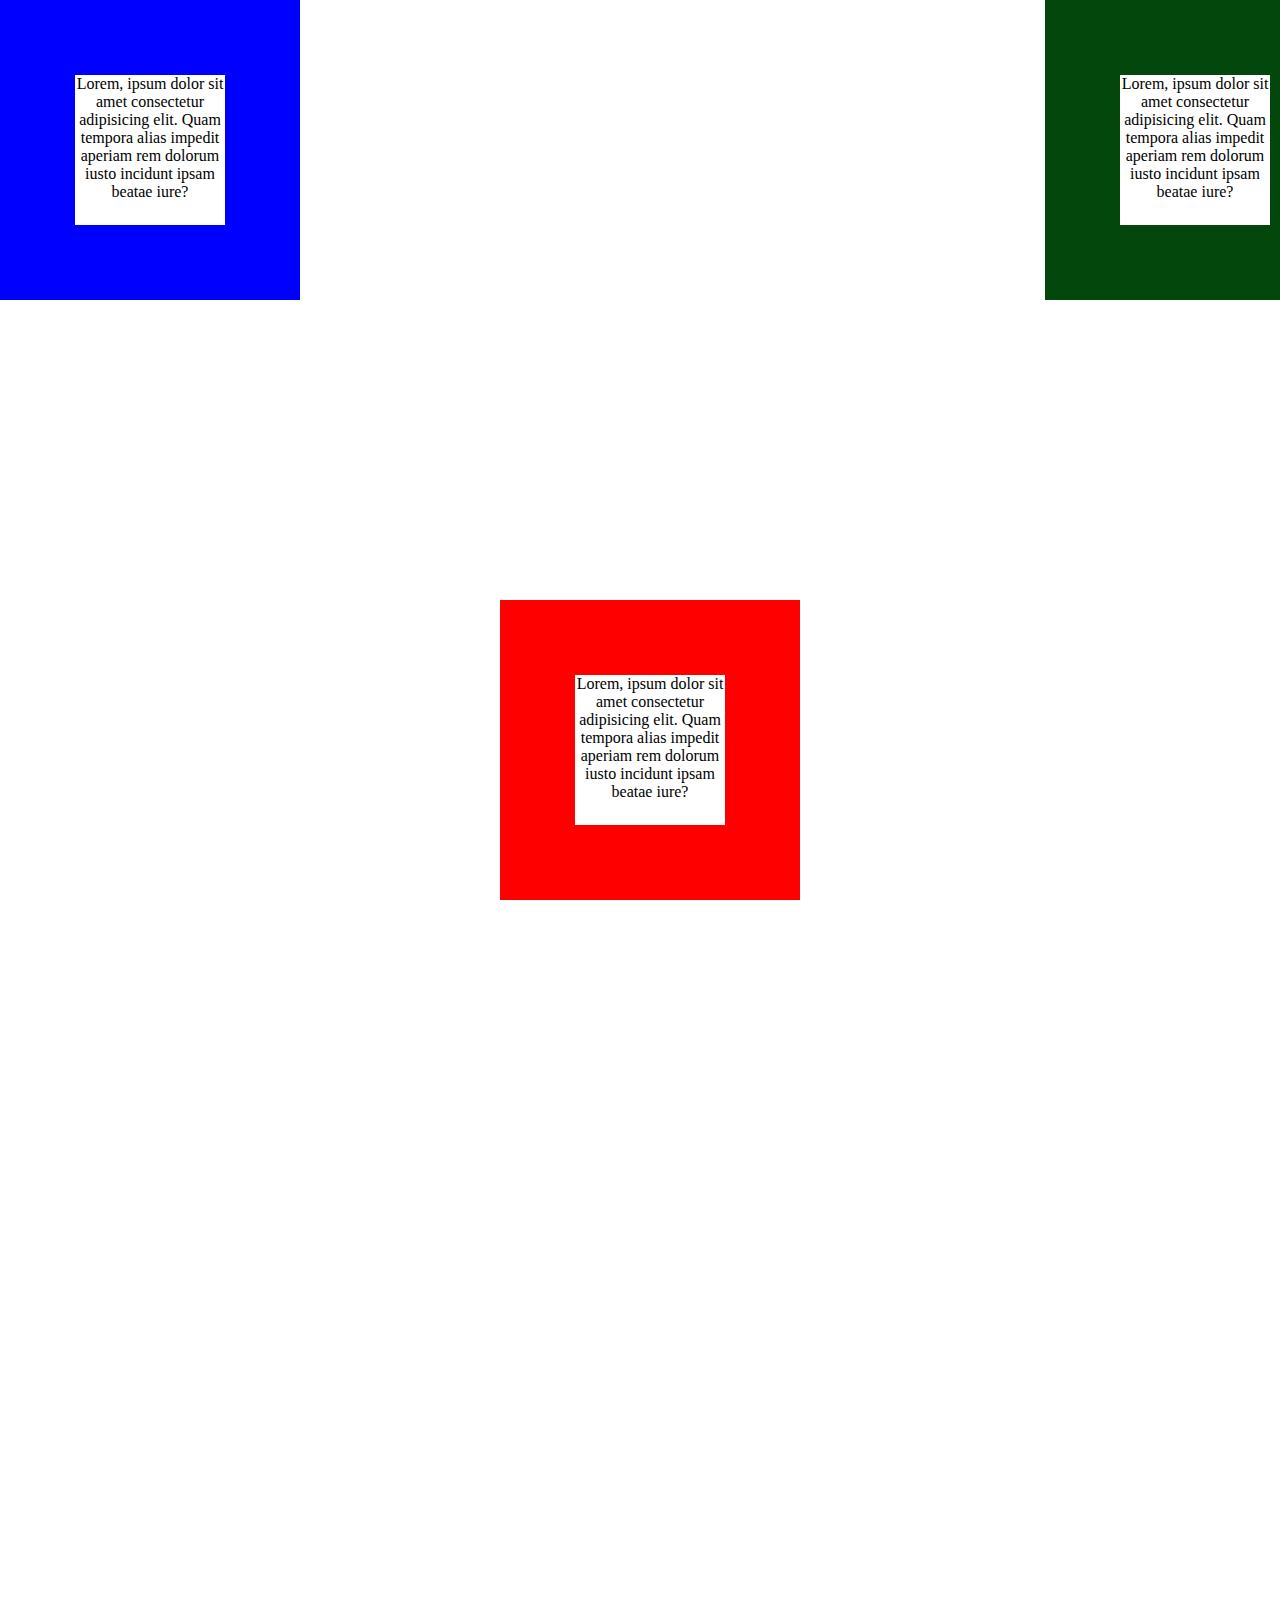
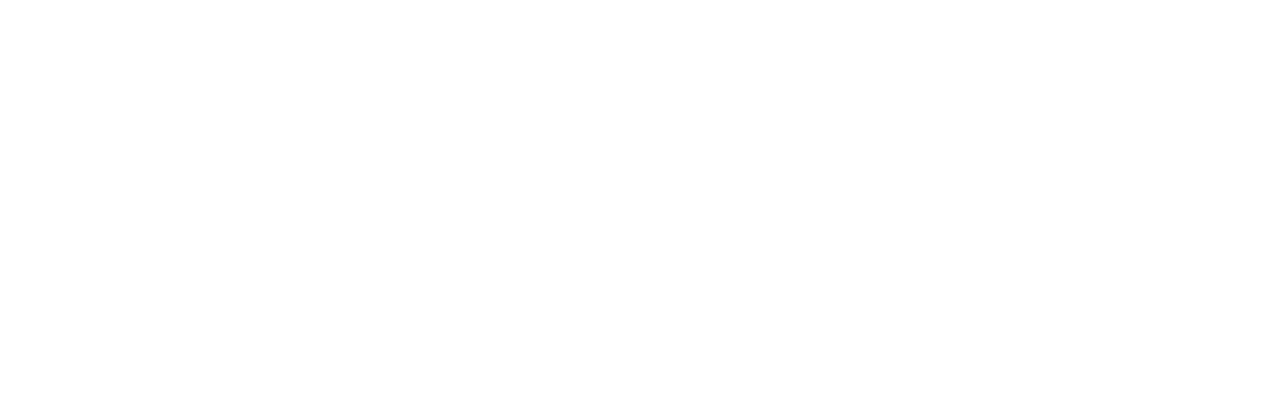
<file: aula11/index.html>
<!DOCTYPE html>
<html lang="en">
<head>
    <meta charset="UTF-8">
    <meta http-equiv="X-UA-Compatible" content="IE=edge">
    <meta name="viewport" content="width=device-width, initial-scale=1.0">
    <title>Document</title>
    <link rel="stylesheet" href="css/style.css">
</head>
<body>

    <div class = "box box-one">

       <div class = "box-interna1">Lorem, ipsum dolor sit amet consectetur adipisicing elit. Quam tempora alias impedit aperiam rem dolorum iusto incidunt ipsam beatae iure?</div>
       

    </div>


    <div class = "box box-two">

        <div class = "box-interna2">Lorem, ipsum dolor sit amet consectetur adipisicing elit. Quam tempora alias impedit aperiam rem dolorum iusto incidunt ipsam beatae iure?</div>

    </div>

    <div class = "box box-three">

        <div class = "box-interna3">Lorem, ipsum dolor sit amet consectetur adipisicing elit. Quam tempora alias impedit aperiam rem dolorum iusto incidunt ipsam beatae iure?</div>


    </div>
    
</body>
</html>
</file>
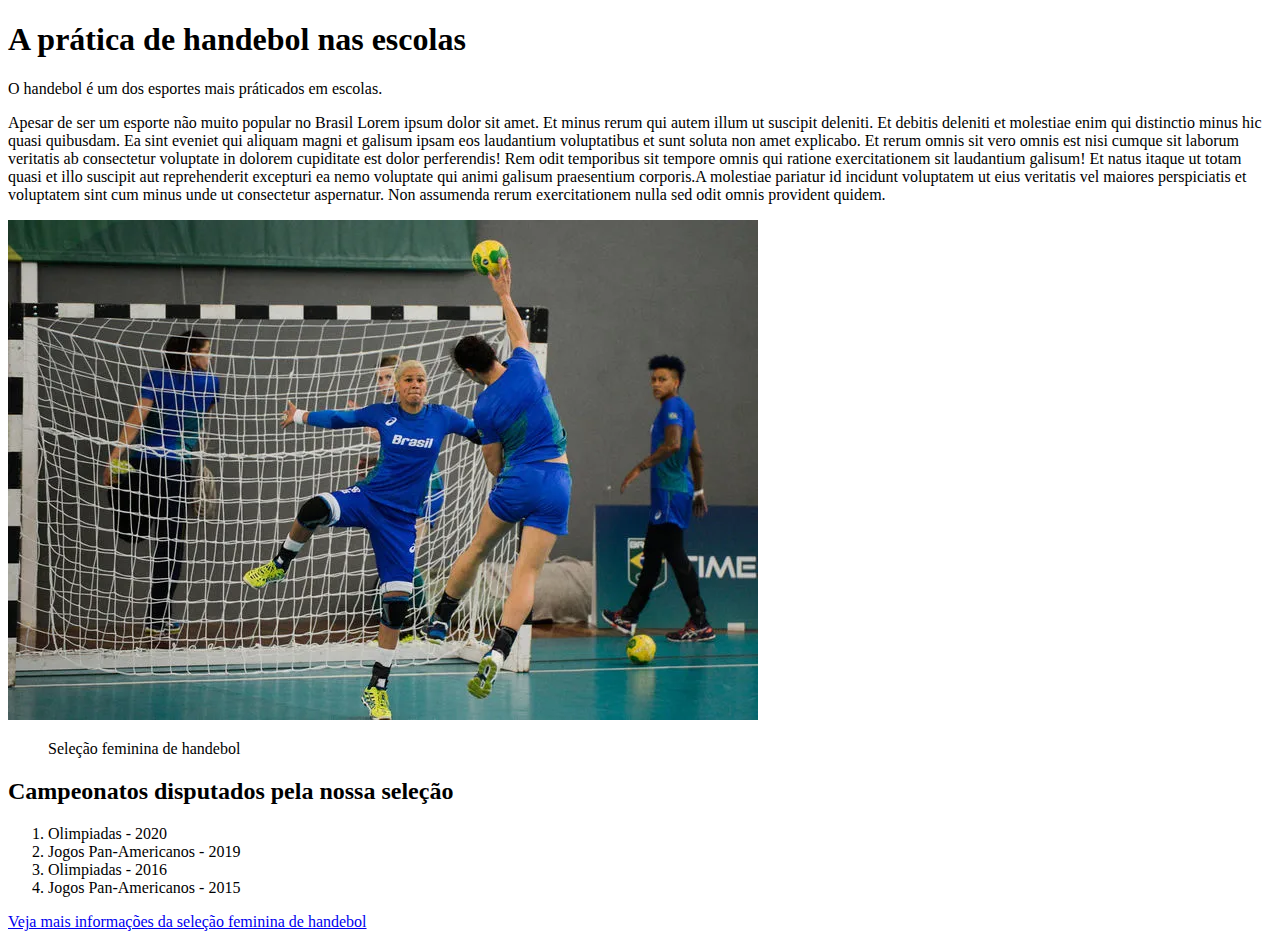
<file: aula6/index.html>
<!DOCTYPE html>
<html lang="en">
<head>
    <meta charset="UTF-8">
    <meta http-equiv="X-UA-Compatible" content="IE=edge">
    <meta name="viewport" content="width=device-width, initial-scale=1.0">
    <title>Atividade Aula 06</title>
</head>
<body>
    <h1>A prática de handebol nas escolas</h1>

    <p>O handebol é um dos esportes mais práticados em escolas.</p>

    <p>Apesar de ser um esporte não muito popular no Brasil 

        Lorem ipsum dolor sit amet. Et minus rerum qui autem illum ut suscipit deleniti. Et debitis deleniti et molestiae enim qui distinctio minus hic<br> quasi quibusdam. Ea sint eveniet qui aliquam magni et galisum ipsam eos laudantium voluptatibus et sunt soluta non amet explicabo. Et rerum omnis  sit vero omnis est nisi cumque sit laborum <br> veritatis ab consectetur voluptate in dolorem cupiditate est dolor perferendis! Rem odit temporibus sit tempore omnis qui ratione exercitationem sit laudantium galisum! Et natus itaque ut totam <br>quasi et illo suscipit aut reprehenderit excepturi ea nemo voluptate qui animi galisum praesentium corporis.A molestiae pariatur id incidunt voluptatem ut eius veritatis vel maiores perspiciatis et <br>voluptatem sint cum minus unde ut consectetur aspernatur. Non assumenda rerum exercitationem nulla sed odit omnis provident quidem.
        </p>
   <img src="multimidia/imagens/educacao-física-selecao-feminina-handebol.webp" alt = "Jogadora de handebol pulando e arremeçando a bola com a mão direita, goleira de olho na bola">
   <figure>Seleção feminina de handebol</figure>

   <h2>Campeonatos disputados pela nossa seleção</h2>

   <ol>
       <li>Olimpiadas - 2020</li>
       <li>Jogos Pan-Americanos - 2019</li>
       <li>Olimpiadas - 2016</li>
       <li>Jogos Pan-Americanos - 2015</li>
   </ol>


   <a href = "https://pt.wikipedia.org/wiki/Sele%C3%A7%C3%A3o_Brasileira_Feminina_de_Handebol" > Veja mais informações da seleção feminina de handebol <target="_blank"/> </a>


</body>
</html>
</file>
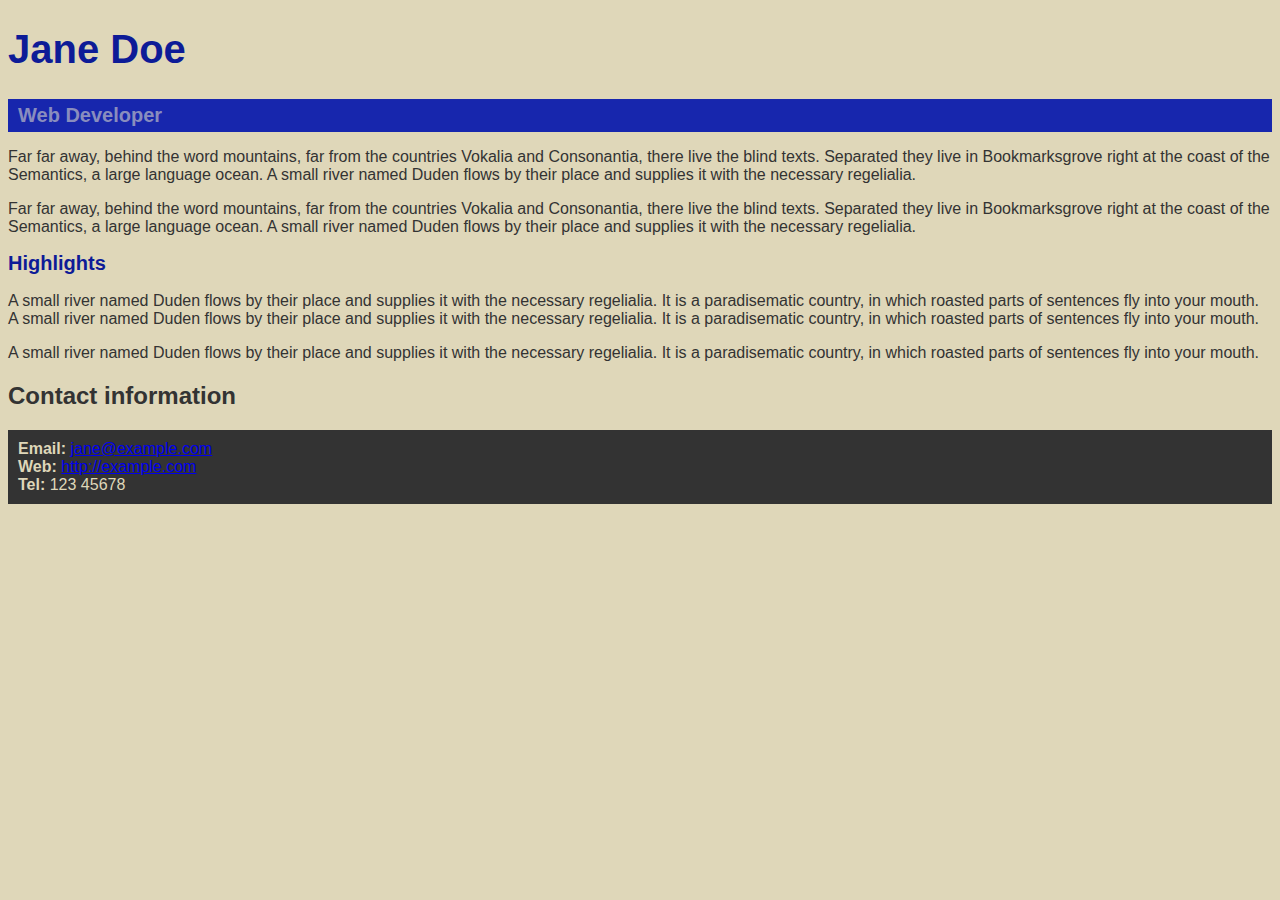
<file: aula7/index.html>
<!DOCTYPE html>
<html lang="en">

  <head>
    <meta charset="utf-8">
    <title>Jane Doe</title>
    <link rel="stylesheet" href="css/style.css">
  </head>

  <body>
    <header>
      <h1>Jane Doe</h1>
      <div class="job-title">Web Developer</div>
    </header>

    <main>
      <p>Far far away, behind the word mountains, far from the countries Vokalia and Consonantia, 
        there live the blind texts. Separated they live in Bookmarksgrove right at the coast of 
        the Semantics, a large language ocean. A small river named Duden flows by their place and 
        supplies it with the necessary regelialia.</p>
      <p>Far far away, behind the word mountains, far from the countries Vokalia and Consonantia, 
        there live the blind texts. Separated they live in Bookmarksgrove right at the coast of 
        the Semantics, a large language ocean. A small river named Duden flows by their place and 
        supplies it with the necessary regelialia.</p>

      <h2 id="high">Highlights</h2>

      <p>A small river named Duden flows by their place and supplies it with the necessary regelialia. 
        It is a paradisematic country, in which roasted parts of sentences fly into your mouth. 
        A small river named Duden flows by their place and supplies it with the necessary regelialia. 
        It is a paradisematic country, in which roasted parts of sentences fly into your mouth.</p>
      <p>A small river named Duden flows by their place and supplies it with the necessary regelialia. 
        It is a paradisematic country, in which roasted parts of sentences fly into your mouth.</p>

    </main>

    <footer>
      <h2>Contact information</h2>
      <ul>
        <li><strong>Email:</strong>
          <a href="mailto:jane@example.com">jane@example.com</a>
        </li>
        <li><strong>Web:</strong>
          <a href="http://example.com">http://example.com</a>
        </li>
        <li><strong>Tel:</strong> 123 45678</li>
      </ul>
    </footer>

  </body>

</html>
</file>
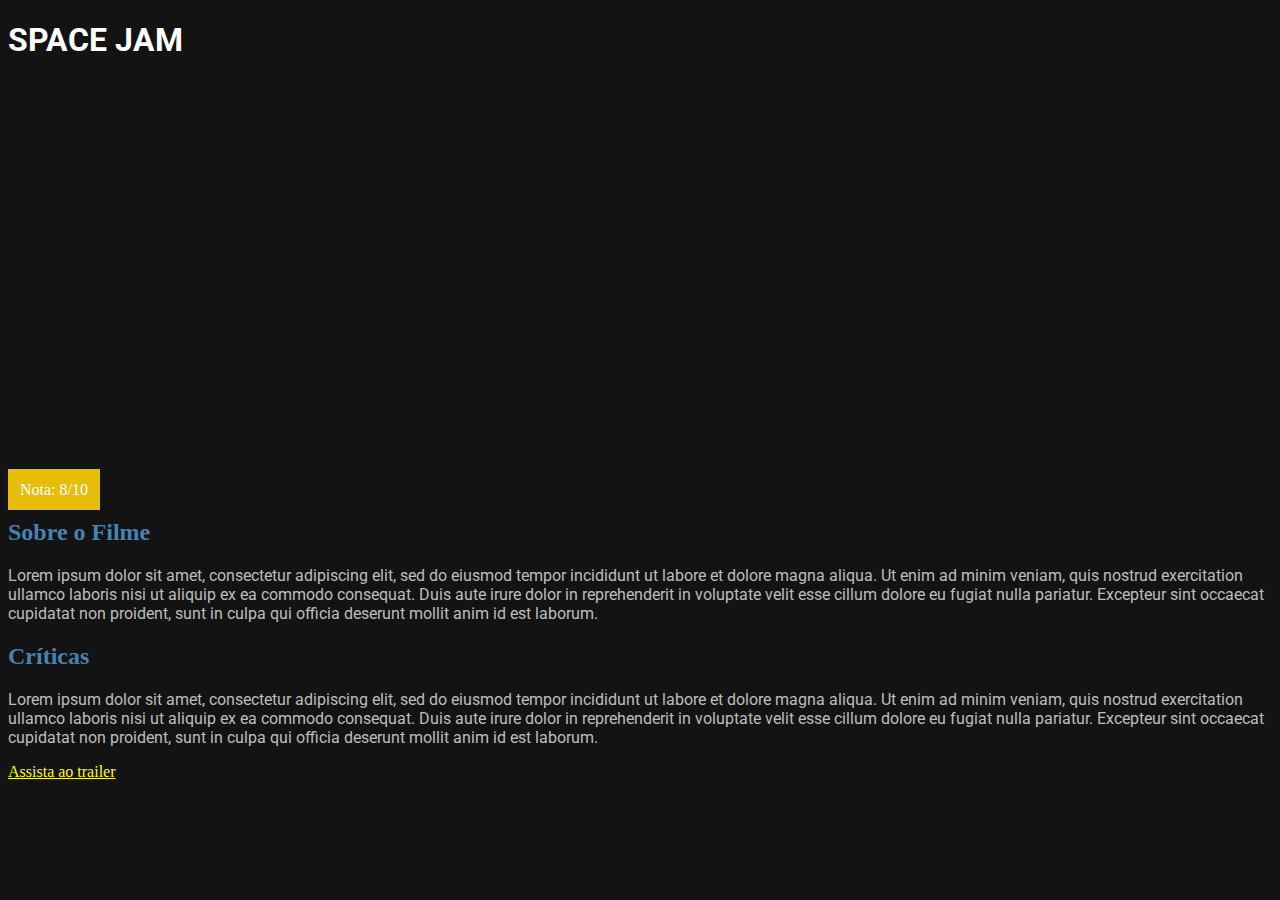
<file: aula8/index.html>
<!DOCTYPE html>
<html lang="en">
<head>
    <meta charset="UTF-8">
    <meta http-equiv="X-UA-Compatible" content="IE=edge">
    <meta name="viewport" content="width=device-width, initial-scale=1.0">
    <title>Review</title>
    <link rel="stylesheet" href="css/style.css">
</head>
<body>

    <h1>SPACE JAM</h1>

    <div class="media-picture"></div>

    <span class="review-score">Nota: 8/10</span>

    <h2>Sobre o Filme</h2>

    <p>
        Lorem ipsum dolor sit amet, consectetur adipiscing elit, sed do eiusmod tempor incididunt ut labore et dolore magna
        aliqua. Ut enim ad minim veniam, quis nostrud exercitation ullamco laboris nisi ut aliquip ex ea commodo consequat.
        Duis aute irure dolor in reprehenderit in voluptate velit esse cillum dolore eu fugiat nulla pariatur. Excepteur
        sint occaecat cupidatat non proident, sunt in culpa qui officia deserunt mollit anim id est laborum.
    </p>

    <h2>Críticas</h2>

    <p>
        Lorem ipsum dolor sit amet, consectetur adipiscing elit, sed do eiusmod tempor incididunt ut labore et dolore magna
        aliqua. Ut enim ad minim veniam, quis nostrud exercitation ullamco laboris nisi ut aliquip ex ea commodo consequat.
        Duis aute irure dolor in reprehenderit in voluptate velit esse cillum dolore eu fugiat nulla pariatur. Excepteur
        sint occaecat cupidatat non proident, sunt in culpa qui officia deserunt mollit anim id est laborum.
    </p>

    <a href="https://www.youtube.com/watch?v=4ake9I0-6vA">Assista ao trailer</a>

</body>
</html>
</file>
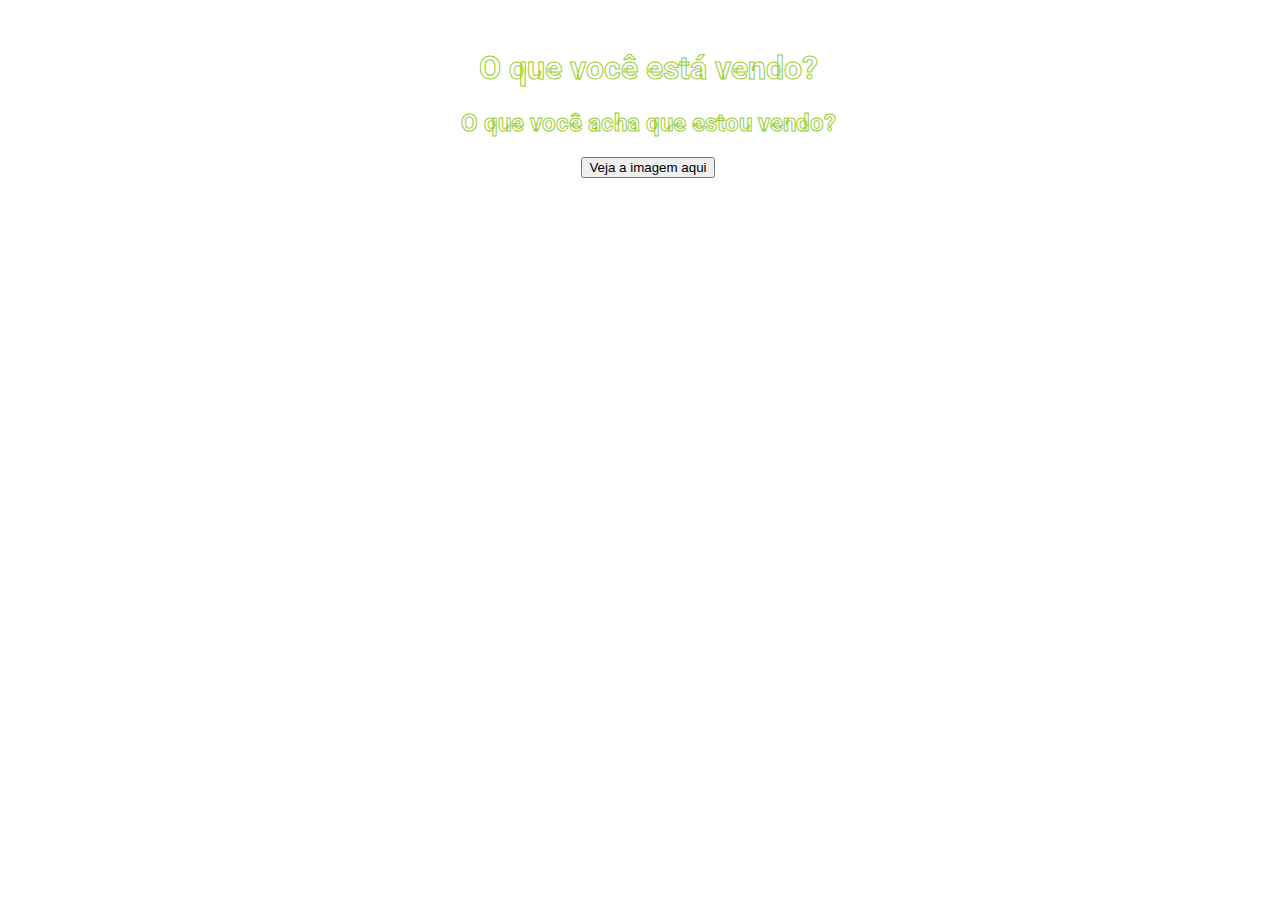
<file: aula10/aula.html>
<!DOCTYPE html>
<html lang="en">
<head>
    <meta charset="UTF-8">
    <meta http-equiv="X-UA-Compatible" content="IE=edge">
    <meta name="viewport" content="width=device-width, initial-scale=1.0">
    <title>Document</title>
    <link rel="stylesheet" href="css/style.css">
</head>
<body>

    <div class="media-picture">

       <h1> O que você está vendo?</h1>

       <h2> O que você acha que estou vendo?</h2>

       <a href = "https://encrypted-tbn0.gstatic.com/images?q=tbn:ANd9GcSwyCyGvsAnq8Rz4c8SP9wxHg1jjWsLtnQ54A&usqp=CAU"><button>Veja a imagem aqui</button></a>


    </div>

       



</body>
</html>
</file>
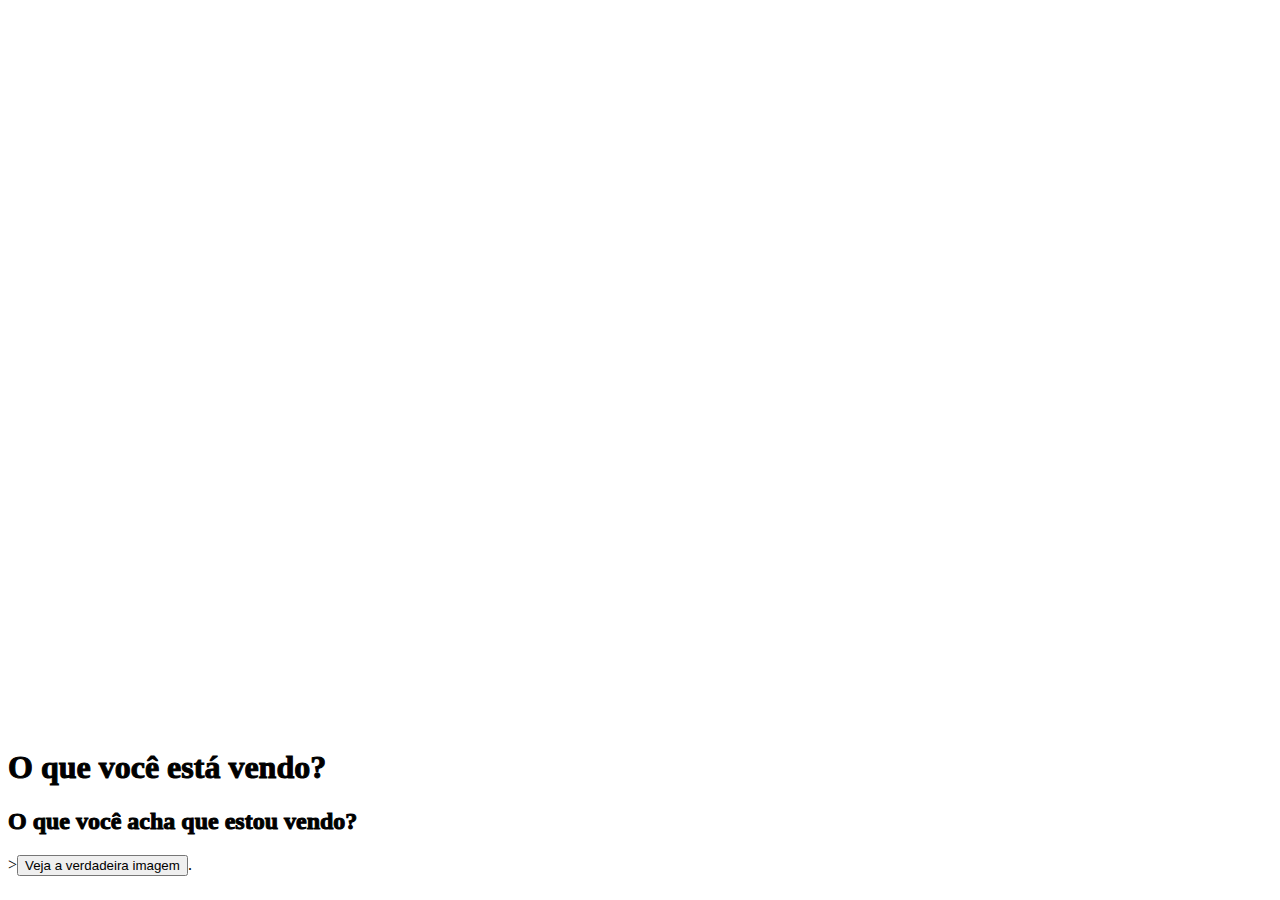
<file: aula10/aula10.html>
<!DOCTYPE html>
<html lang="en">
<head>
    <meta charset="UTF-8">
    <meta http-equiv="X-UA-Compatible" content="IE=edge">
    <meta name="viewport" content="width=device-width, initial-scale=1.0">
    <title>Document</title>
    <link rel="stylesheet" href="css/style.css">
</head>
<body>

    <div class="media-picture"></div>

    <h1> O que você está vendo?</h1>
    

    <h2> O que você acha que estou vendo?</h2>

    ><button>Veja a verdadeira imagem</button></a>.



</body>
</html>
</file>
<file: aula11/css/style.css>
body {

     width: 2000px;
     height: 2000px;


}

.box {

     width: 300px;
     height: 300px;

}
 
 .box-one {

      top: 0;
      left: 0;
      padding: 0;
      border: 0;
      background-color: blue;
      position: absolute;

 }

.box-interna1{

       width: 150px;
       height: 150px; 
       position: relative;
       margin: 75px;
       background-color: white;
       padding: 0;
       text-align: center
       

}
 
 .box-two{

      padding: 0;
      top: 0;
      left: 1045px;
      background-color: rgb(4, 71, 13);
      position:absolute;
 }
 
 .box-interna2{

      width: 150px;
      height: 150px;
      background-color:white;
      position: relative;
      margin: 75px;
      text-align: center
 }
 
 
 
.box-three {
      
     padding: 0;
      bottom: 0;
      background-color: red;
      position: fixed;
      left: 500px;
     

 }

 .box-interna3 {

        width: 150px;
        height: 150px;
        background-color: white;
        position: relative;
        margin: 75px;
        text-align: center

 
 }
</file>
<file: aula7/css/style.css>
body {
  
  font-family: Arial, Helvetica, sans-serif;
  background-color: rgb(223, 215, 185);
  color: rgb(51, 51, 51);
  

}


h1 {

   color: #0d1b97;
   font-size: 40px;

}

.job-title {

  background-color: #1726ad;
  color: #898dbe;
  font-size: 20px;
  font-weight: bold;
  padding: 5px 10px 5px 10px;

}

#high {

  color: rgb(13, 27, 151);
  font-size: 20px;


}

ul {

   background-color: #333333;
   color: rgb(223, 215, 185);
   padding: 10px;

}
</file>
<file: aula8/css/style.css>
@import url('https://fonts.googleapis.com/css2?family=Roboto:wght@500&display=swap');

body{

   background-color: #131313;

}

h1 {

   color: white;
   font-family: 'Roboto', sans-serif;

}

.media-picture {

    width: 100%;
    height: 400px;
    background-image: url('https://poltronanerd.com.br/wp-content/uploads/2021/06/poltrona-Space-Jam-2-final-poster.jpg');
    background-repeat: no-repeat;
    background-size: cover;
    background-position: bottom;
}

.review-score {

    color: white;
    background-color: #e6bd09;
    padding: 12px;

}

h2 {

    color: steelblue;

}

p {

    color: #bdbdbd ;
    font-family: 'Roboto', sans-serif;
}

a {

   color: yellow;

}
</file>
<file: aula10/css/style.css>
@import url('https://fonts.googleapis.com/css2?family=Roboto:wght@500&display=swap');

.media-picture {

     width: 1280px;
     height: 720px;
     background-image: url('https://lh3.googleusercontent.com/proxy/kD_27sHg-4wEMx7-fr2omL2TxecgyZpPbBfxLHFfLhMBr25NfKPiLqrRV4gk5f0qE12C7CUFJ8mW9s969tggxDTYlLvPGDMJ3a4y18_j');
     background-repeat: no-repeat;
     background-size: cover;
     background-position: center;
     font-family: 'Roboto', sans-serif;
     text-align: center;
     color: white;
     -webkit-text-stroke-color: yellowgreen;
     box-sizing: border-box;
     border-radius: 20px;
     padding: 20px;
}    

body h1 {

     -webkit-text-stroke-width: 1px;
     

}     

body h2 {

    -webkit-text-stroke-width: 1px;
}

body a {

      
      border-bottom: 85px;
      border-radius: 12px;
      
     
}
</file>
